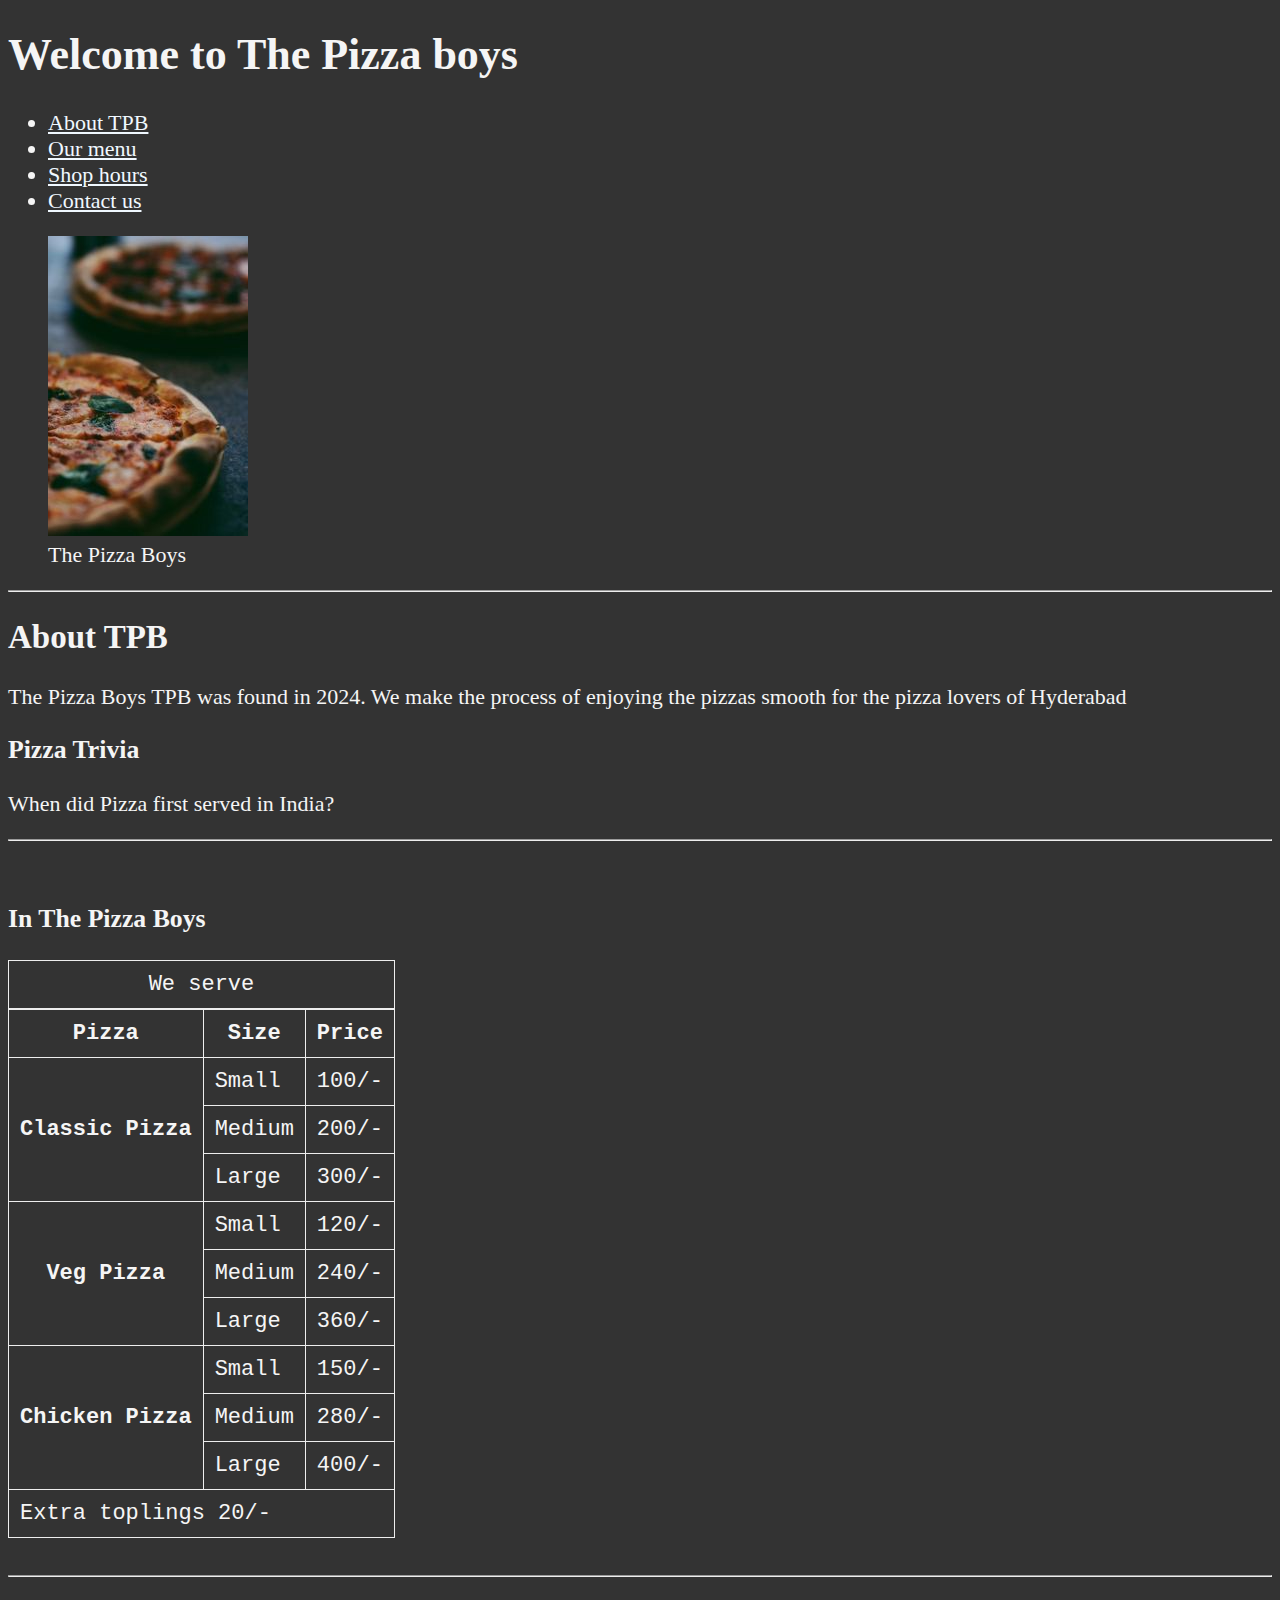
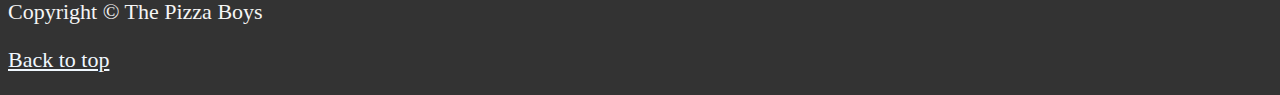
<file: index.html>
<!DOCTYPE html>
<html lang="en">

<head>
    <meta charset="UTF-8">
    <meta name="author" content="Nanda">
    <meta name="description" content="This page contains all the things I am learning how to create as I learn HTML.">
    <title>The Pizza Boys</title>
    <link rel="icon" href="htmllogo.png" type="image/x-icon">
    <link rel="stylesheet" href="style.css" type="text/css">
</head>

<body>
    <header>
        <h1>Welcome to The Pizza boys</h1>

        <nav aria-label="primary-navigation">
            <ul>
                <li>
                    <a href="#about">About TPB</a>
                </li>
                <li>
                    <a href="#menu">Our menu</a>
                </li>
                <li>
                    <a href="hour.html">Shop hours</a>
                </li>
                <li>
                    <a href="contact.html">Contact us</a>
                </li>
            </ul>
        </nav>

        <figure>
            <img src="pizza1.jpg" alt="The Pizza Boys" width="200" height="300">
            <figcaption>The Pizza Boys</figcaption>
        </figure>

    </header>

    <hr>

    <main>
        <article id="about">
            <h2>About TPB</h2>
            <p>The Pizza Boys TPB was found in 2024. We make the process of enjoying the pizzas smooth for the pizza lovers of Hyderabad</p>

            <h3>Pizza Trivia</h3>
            <p>When did Pizza first served in India?</p>
        </article>

        <hr>
        <br>

        <article id="menu">
            <h3>In The Pizza Boys</h3>
            <table>
                <caption>We serve</caption>
                <thead>
                    <tr>
                        <th>Pizza</th>
                        <th>Size</th>
                        <th>Price</th>
                    </tr>
                </thead>
                <tbody>
                    <tr>
                        <th rowspan="3">Classic Pizza</th>
                        <td>Small</td>
                        <td>100/-</td>
                    </tr>
                    <tr>
                        <td>Medium</td>
                        <td>200/-</td>
                    </tr>
                    <tr>
                        <td>Large</td>
                        <td>300/-</td>
                    </tr>
                    <tr>
                        <th rowspan="3">Veg Pizza</th>
                        <td>Small</td>
                        <td>120/-</td>
                    </tr>
                    <tr>
                        <td>Medium</td>
                        <td>240/-</td>
                    </tr>
                    <tr>
                        <td>Large</td>
                        <td>360/-</td>
                    </tr>
                    <tr>
                        <th rowspan="3">Chicken Pizza</th>
                        <td>Small</td>
                        <td>150/-</td>
                    </tr>
                    <tr>
                        <td>Medium</td>
                        <td>280/-</td>
                    </tr>
                    <tr>
                        <td>Large</td>
                        <td>400/-</td>
                    </tr>
                </tbody>
                <tfoot>
                    <tr>
                        <td colspan="3">Extra toplings 20/-</td>
                    </tr>
                </tfoot>
            </table>
        </article>

        <br>
        <hr>

    </main>

    <footer>
        <p>Copyright &copy; The Pizza Boys</p>
        <p><a href="#">Back to top</a></p>
    </footer>
</body>
</file>
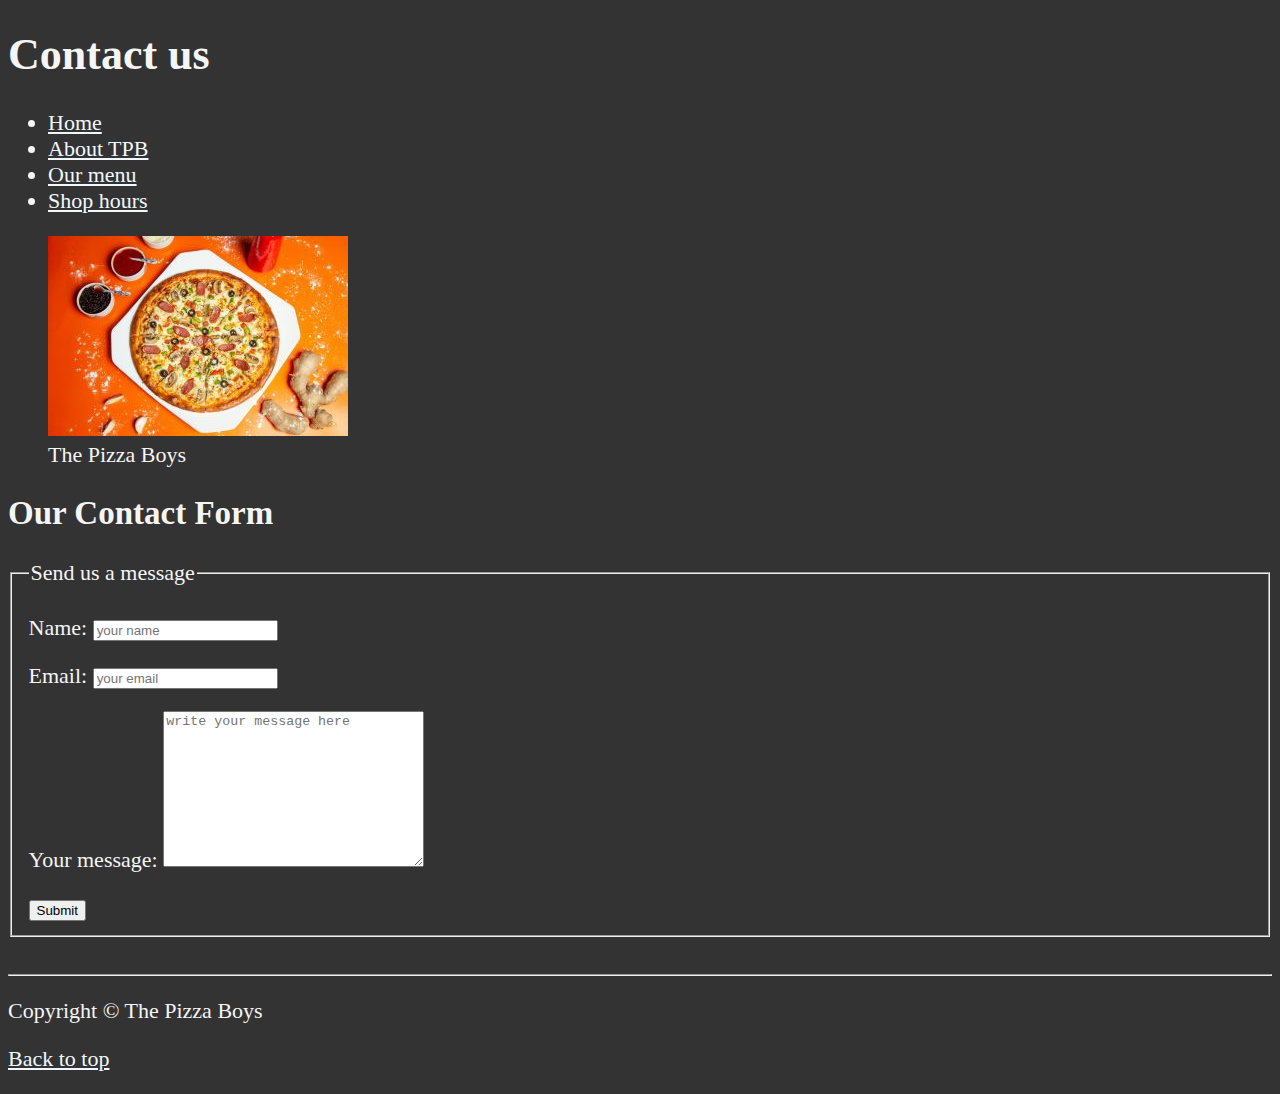
<file: contact.html>
<!DOCTYPE html>

<html lang="en">
    <head>
        <meta charset="UTF-8">
        <meta name="author" content="Nanda">
        <meta name="description" content="Hi, I'm Vivekananda. This page is about me.">
        <title>The Pizza Boys</title>
        <link rel="icon" href="htmllogo.png" type="image/x-icon">
        <link rel="stylesheet" href="style.css" type="text/css">
    </head>
    <body>
        <h1>Contact us</h1>

        <nav>
            <ul>
                <li>
                    <a href="index.html">Home</a>
                </li>
                <li>
                    <a href="index.html#about">About TPB</a>
                </li>
                <li>
                    <a href="index.html#menu">Our menu</a>
                </li>
                <li>
                    <a href="hour.html">Shop hours</a>
                </li>
            </ul>
        </nav>
        
        <figure>
            <img src="pizza2.jpg" alt="The Pizza Boys" width="300" height="200">
            <figcaption>The Pizza Boys</figcaption>
        </figure>

        <h2>Our Contact Form</h2>
        <form action="https://httpbin.org/get">
            <fieldset>
                <legend>Send us a message</legend>
                <p>
                    <label for="name">Name:</label>
                    <input type="text" name="name" id="name" placeholder="your name" autocomplete="on" required>
                </p>
                <p>
                    <label for="email">Email:</label>
                    <input type="text" name="email" id="email" placeholder="your email" autocomplete="on" required>
                </p>
                <p>
                    <label for="message">Your message:</label>
                    <textarea name="message" id="message" cols="30" rows="10" placeholder="write your message here" required></textarea>
                </p>
                <button type="submit">Submit</button>
            </fieldset>
        </form>
        <br>
        <hr>
        <p>Copyright &copy; The Pizza Boys</p>
        <p><a href="#">Back to top</a></p>
        
    </body>
</file>
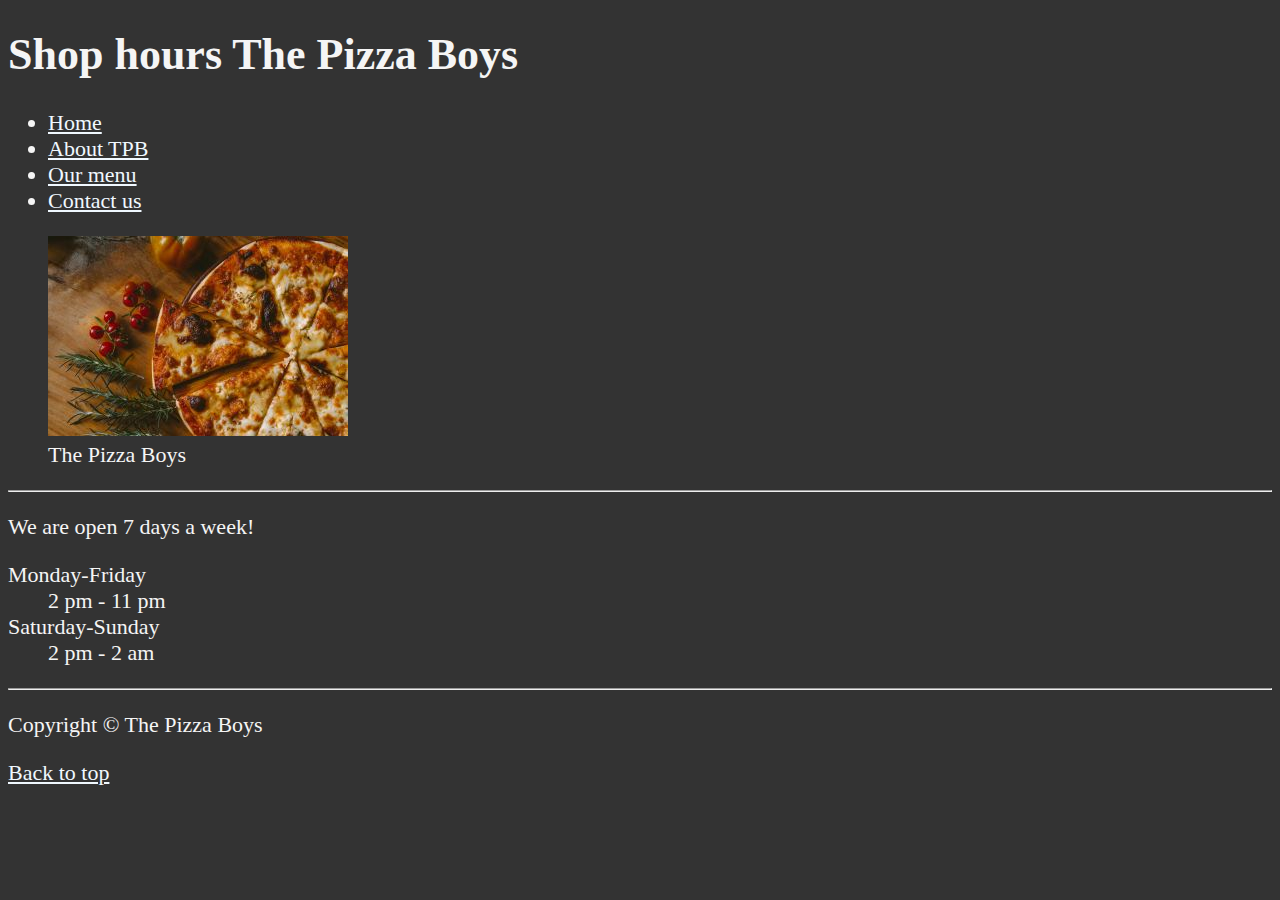
<file: hour.html>
<!DOCTYPE html>

<html lang="en">
    <head>
        <meta charset="UTF-8">
        <meta name="author" content="Nanda">
        <meta name="description" content="Hi, I'm Vivekananda. This page is about me.">
        <title>The Pizza Boys</title>
        <link rel="icon" href="htmllogo.png" type="image/x-icon">
        <link rel="stylesheet" href="style.css" type="text/css">
    </head>
    <body>
        <h1>Shop hours The Pizza Boys</h1>

        <nav>
            <ul>
                <li>
                    <a href="index.html">Home</a>
                </li>
                <li>
                    <a href="index.html#about">About TPB</a>
                </li>
                <li>
                    <a href="index.html#menu">Our menu</a>
                </li>
                <li>
                    <a href="contact.html">Contact us</a>
                </li>
            </ul>
        </nav>

        <figure>
            <img src="pizza3.jpg" alt="The Pizza Boys" width="300" height="200">
            <figcaption>The Pizza Boys</figcaption>
        </figure>

        <hr>

        <p>We are open 7 days a week!</p>
            <dl>
                <dt>Monday-Friday</dt>
                <dd>2 pm - 11 pm</dd>
                <dt>Saturday-Sunday</dt>
                <dd>2 pm - 2 am</dd>
            </dl>

        <hr>
        <p>Copyright &copy; The Pizza Boys</p>
        <p><a href="#">Back to top</a></p>
    </body>
</file>
<file: style.css>
html {
    font-size: 22px
}
body {
    background-color:#333;
    color:whitesmoke;
}
a {
    color: aliceblue;
}
a:visited {
    color: lightgrey;
}
a:hover, a:active {
    color: #eee;
}

table, tr, th, td, caption {
    border: 1px solid #eee;
    font-family:'Courier New', Courier, monospace;
    border-collapse: collapse;
    padding: 0.5rem;
}
</file>
